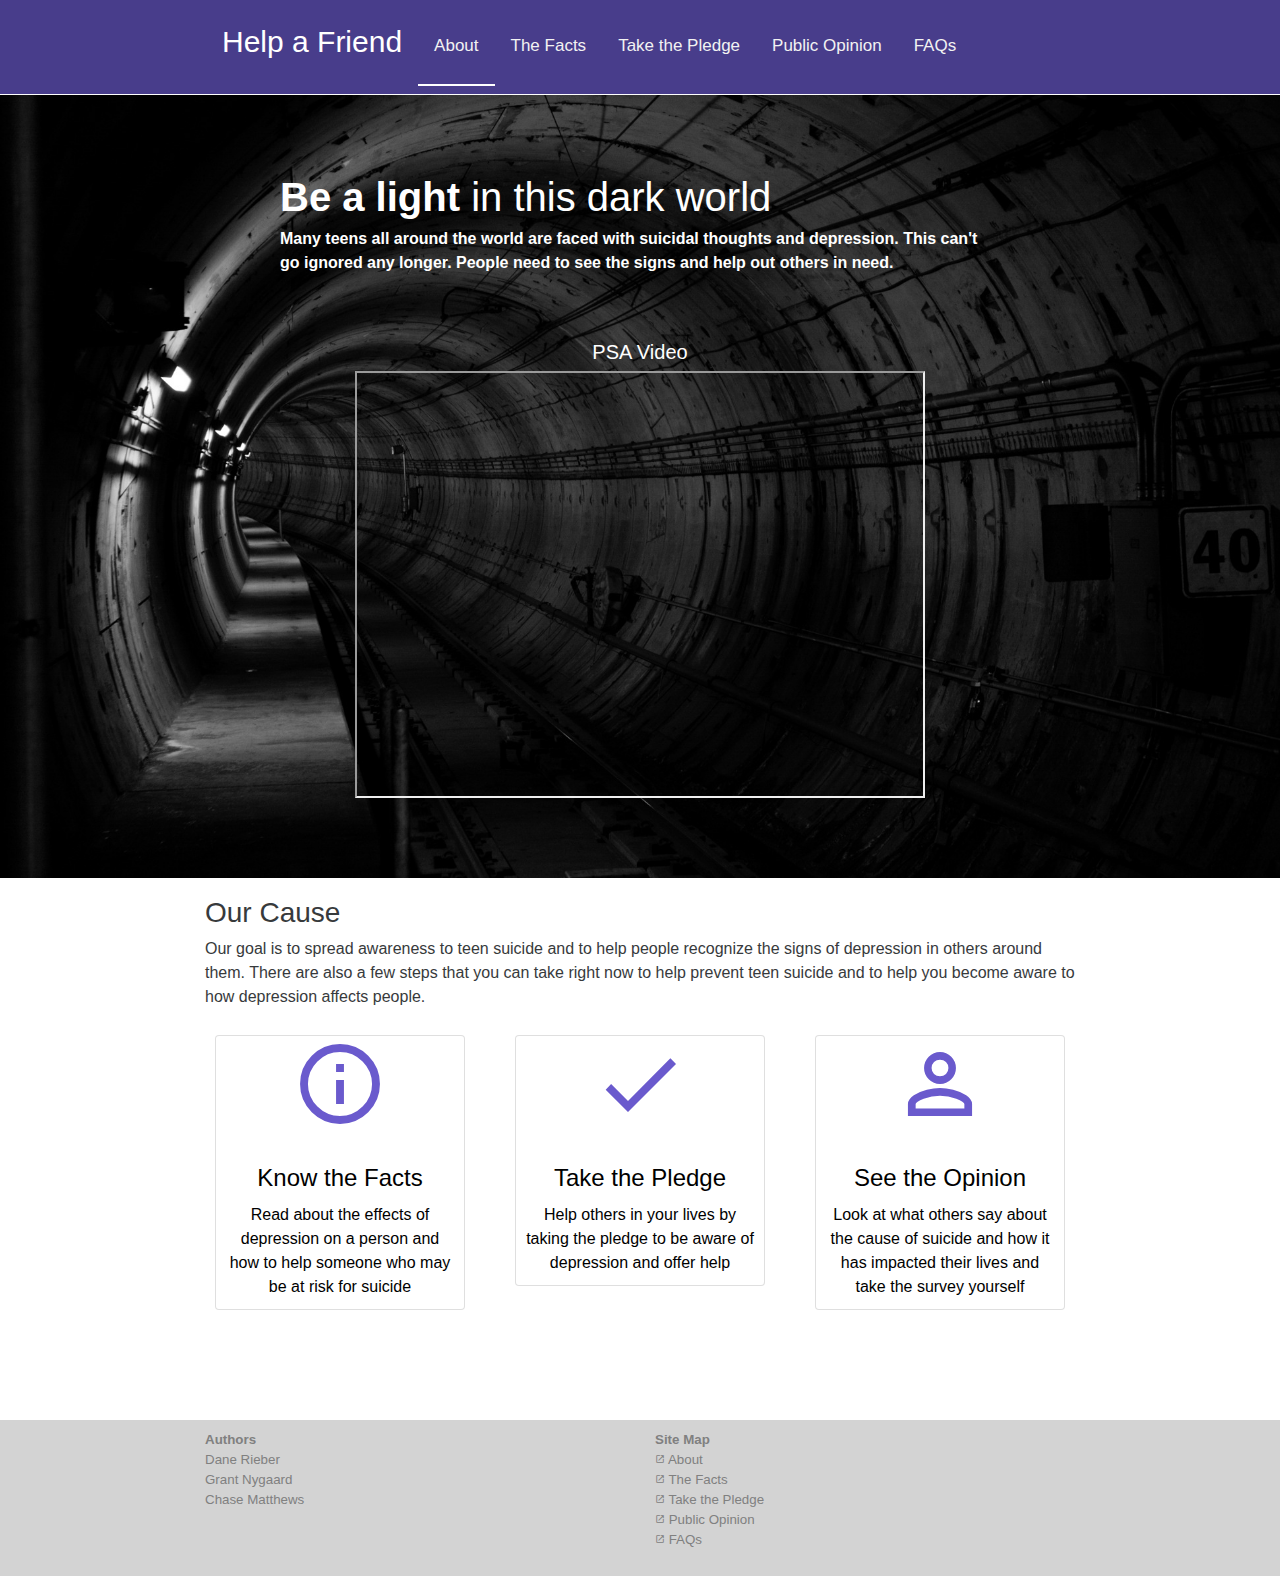
<file: index.html>
<!DOCTYPE html>
<html>

<head>
    <link rel="stylesheet" href="bootstrap/bootstrap-flex.min.css">
    <script src="bootstrap/bootstrap.min.js"></script>
    <link rel="stylesheet" href="https://fonts.googleapis.com/icon?family=Material+Icons">
    <link rel="stylesheet" href="style.css">
    <meta name="viewport" content="width=device-width, initial-scale=1">
    </head>

<body>
    <ul class="topnav" id="indexTopnav">
        <div class="navbar container">
        <li>
            <p>Help a Friend</p>
        </li>
        <li class="active"><a href="index.html">About</a></li>
        <li><a href="facts.html">The Facts</a></li>
        <li><a href="pledge.html">Take the Pledge</a></li>
        <li><a href="survey.html">Public Opinion</a></li>
        <li><a href="faq.html">FAQs</a></li>
        <li class="icon"> <a href="javascript:void(0);" onclick="dropdownTopnav()">&#9776;</a> </li>
            </div>
    </ul>
    <div class="container-fluid tunnel-background white-text">
        <div class="container">
            <div class="row flex-items-xs-middle flex-items-xs-center">
                <div class="col-xs-10" style="margin-top: 80px">
                    <h1><b>Be a light</b> in this dark world</h1>
                    <p><b>Many teens all around the world are faced with suicidal thoughts and depression. This can't go ignored any longer. People need to see the signs and help out others in need.</b></p>
                </div>
                <div class="col-xs-8" style="margin-top: 50px; margin-bottom: 80px;">
                    <h5 class="text-center">PSA Video</h5>
                    <div style="position: relative; width: 100%; height: 0px; padding-bottom: 75%;">
                        <iframe src="https://drive.google.com/file/d/0B31iRh8ChJoyUUhnS05NM3pCVE0/preview" style="position: absolute; left: 0px; top: 0px; width: 100%; height: 100%;"></iframe>
                    </div>
                </div>
            </div>
        </div>
    </div>
    <div class="container" style="margin-top: 20px;">
        <div class="row">
            <div class="col-xs">
                <h3>Our Cause</h3>
                <p>Our goal is to spread awareness to teen suicide and to help people recognize the signs of depression in others around them. There are also a few steps that you can take right now to help prevent teen suicide and to help you become aware to how depression affects people.</p>
            </div>
        </div>
        <div class="row text-center">
            <div class="col-sm small-margins">
                <a class="no-decoration black-text" href="facts.html">
                    <div class="card no-margins hover-gray-bg">
                        <p><i class="material-icons large-icon blue-text">info_outline</i></p>
                        <div class="card-block" style="padding: 10px">
                            <h4 class="card-title ">Know the Facts</h4>
                            <p class="card-text">Read about the effects of depression on a person and how to help someone who may be at risk for suicide</p>
                        </div>
                    </div>
                </a>
            </div>
            <div class="col-sm small-margins">
                <a class="no-decoration black-text" href="pledge.html">
                    <div class="card no-margins hover-gray-bg">
                        <p><i class="material-icons large-icon blue-text">done</i></p>
                        <div class="card-block" style="padding: 10px">
                            <h4 class="card-title">Take the Pledge</h4>
                            <p class="card-text">Help others in your lives by taking the pledge to be aware of depression and offer help</p>
                        </div>
                    </div>
                </a>
            </div>
            <div class="col-sm small-margins">
                <a class="no-decoration black-text" href="survey.html">
                    <div class="card no-margins hover-gray-bg">
                        <p><i class="material-icons large-icon blue-text">perm_identity</i></p>
                        <div class="card-block" style="padding: 10px">
                            <h4 class="card-title">See the Opinion</h4>
                            <p class="card-text">Look at what others say about the cause of suicide and how it has impacted their lives and take the survey yourself</p>
                        </div>
                    </div>
                </a>
            </div>
        </div>
    </div>
    <footer>
        <div class="container">
            <div class="row">
            <div class="col-xs">
                <b>Authors</b>
                <ul class="list-unstyled">
                    <li>Dane Rieber</li>
                    <li>Grant Nygaard</li>
                    <li>Chase Matthews</li>
                </ul>
            </div>
            <div class="col-xs">
                    <b>Site Map</b>
                <ul class="list-unstyled">
                    <li><a class="gray-text" href="index.html"><i class="material-icons" style="font-size: 10px">launch</i> About</a></li>
                    <li><a class="gray-text" href="facts.html"><i class="material-icons" style="font-size: 10px">launch</i> The Facts</a></li>
                    <li><a class="gray-text" href="pledge.html"><i class="material-icons" style="font-size: 10px">launch</i> Take the Pledge</a></li>
                    <li><a class="gray-text" href="survey.html"><i class="material-icons" style="font-size: 10px">launch</i> Public Opinion</a></li>
                    <li><a class="gray-text" href="faq.html"><i class="material-icons" style="font-size: 10px">launch</i> FAQs</a></li>
                </ul>
            </div>
                </div>
        </div>
    </footer>
    <script>
        function dropdownTopnav() {
            var tn = document.getElementById("indexTopnav");
            if (tn.className === "topnav") {
                tn.className += " responsive";
            }
            else {
                tn.className = "topnav";
            }
        }
    </script>
</body>

</html>
</file>
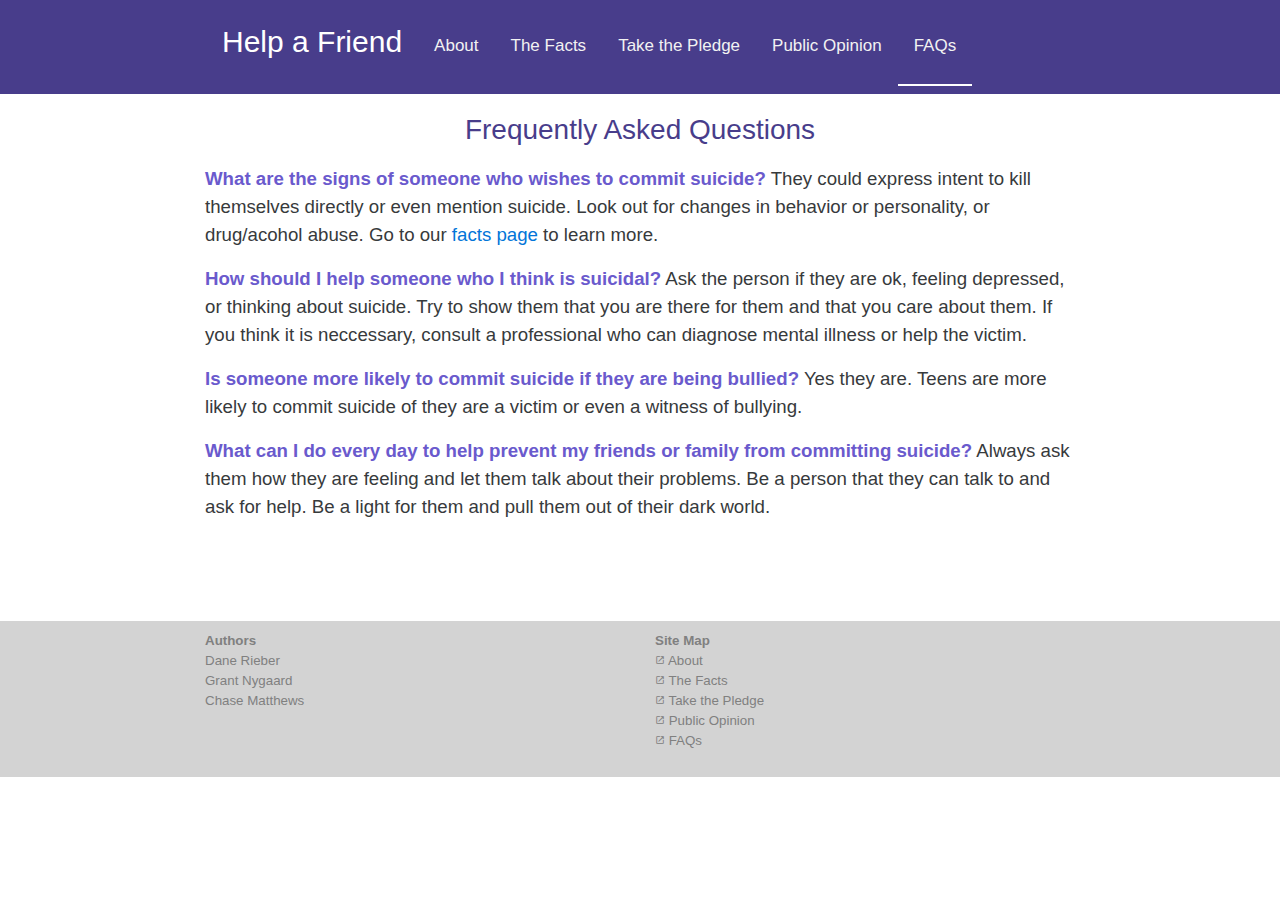
<file: faq.html>
<!DOCTYPE html>
<html>

<head>
    <link rel="stylesheet" href="bootstrap/bootstrap-flex.min.css">
    <script src="bootstrap/bootstrap.min.js"></script>
    <link rel="stylesheet" href="https://fonts.googleapis.com/icon?family=Material+Icons">
    <link rel="stylesheet" href="style.css">
    <meta name="viewport" content="width=device-width, initial-scale=1">
    </head>

<body>
    <ul class="topnav" id="indexTopnav">
        <div class="navbar container">
        <li>
            <p>Help a Friend</p>
        </li>
        <li><a href="index.html">About</a></li>
        <li><a href="facts.html">The Facts</a></li>
        <li><a href="pledge.html">Take the Pledge</a></li>
        <li><a href="survey.html">Public Opinion</a></li>
        <li class="active"><a href="faq.html">FAQs</a></li>
        <li class="icon"> <a href="javascript:void(0);" onclick="dropdownTopnav()">&#9776;</a> </li>
            </div>
    </ul>
    <div class="container">
        <h3 class="text-center" style="margin-top: 20px; margin-bottom: 20px; color: darkslateblue">Frequently Asked Questions</h3>
    </div>
    <div class="container faq">
        <p><span class="blue-text">What are the signs of someone who wishes to commit suicide?</span> They could express intent to kill themselves directly or even mention suicide. Look out for changes in behavior or personality, or drug/acohol abuse. Go to our <a href="facts.html">facts page</a> to learn more.</p>
        <p><span class="blue-text">How should I help someone who I think is suicidal?</span> Ask the person if they are ok, feeling depressed, or thinking about suicide. Try to show them that you are there for them and that you care about them. If you think it is neccessary, consult a professional who can diagnose mental illness or help the victim.</p>
        <p><span class="blue-text">Is someone more likely to commit suicide if they are being bullied?</span> Yes they are. Teens are more likely to commit suicide of they are a victim or even a witness of bullying.</p>
        <p><span class="blue-text">What can I do every day to help prevent my friends or family from committing suicide?</span> Always ask them how they are feeling and let them talk about their problems. Be a person that they can talk to and ask for help. Be a light for them and pull them out of their dark world.</p>
    </div>
    <footer>
        <div class="container">
            <div class="row">
            <div class="col-xs">
                <b>Authors</b>
                <ul class="list-unstyled">
                    <li>Dane Rieber</li>
                    <li>Grant Nygaard</li>
                    <li>Chase Matthews</li>
                </ul>
            </div>
            <div class="col-xs">
                    <b>Site Map</b>
                <ul class="list-unstyled">
                    <li><a class="gray-text" href="index.html"><i class="material-icons" style="font-size: 10px">launch</i> About</a></li>
                    <li><a class="gray-text" href="facts.html"><i class="material-icons" style="font-size: 10px">launch</i> The Facts</a></li>
                    <li><a class="gray-text" href="pledge.html"><i class="material-icons" style="font-size: 10px">launch</i> Take the Pledge</a></li>
                    <li><a class="gray-text" href="survey.html"><i class="material-icons" style="font-size: 10px">launch</i> Public Opinion</a></li>
                    <li><a class="gray-text" href="faq.html"><i class="material-icons" style="font-size: 10px">launch</i> FAQs</a></li>
                </ul>
            </div>
                </div>
        </div>
    </footer>
    <script>
        function dropdownTopnav() {
            var tn = document.getElementById("indexTopnav");
            if (tn.className === "topnav") {
                tn.className += " responsive";
            }
            else {
                tn.className = "topnav";
            }
        }
    </script>
</body>

</html>
</file>
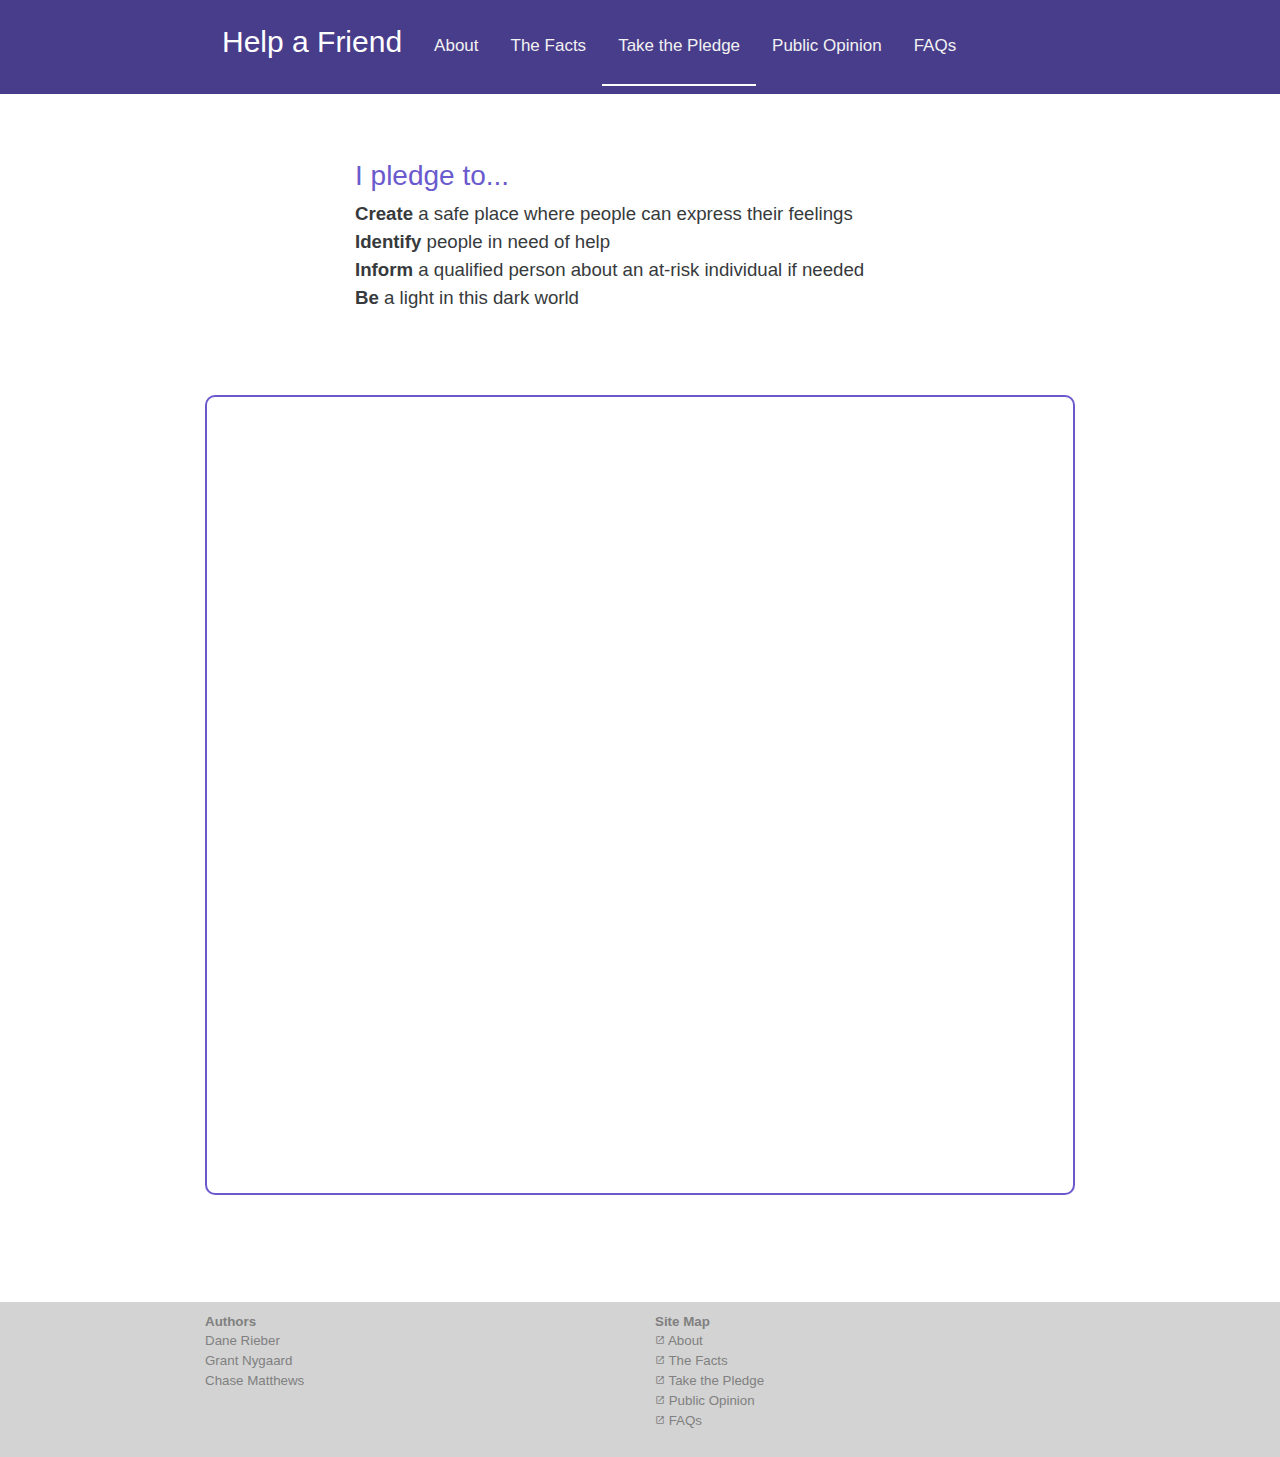
<file: pledge.html>
<!DOCTYPE html>
<html>

<head>
    <link rel="stylesheet" href="bootstrap/bootstrap-flex.min.css">
    <script src="bootstrap/bootstrap.min.js"></script>
    <link rel="stylesheet" href="https://fonts.googleapis.com/icon?family=Material+Icons">
    <link rel="stylesheet" href="style.css">
        <meta name="viewport" content="width=device-width, initial-scale=1">
          </head>

<body>
    <ul class="topnav" id="indexTopnav">
        <div class="navbar container">
        <li>
            <p>Help a Friend</p>
        </li>
        <li><a href="index.html">About</a></li>
        <li><a href="facts.html">The Facts</a></li>
        <li class="active"><a href="pledge.html">Take the Pledge</a></li>
        <li><a href="survey.html">Public Opinion</a></li>
        <li><a href="faq.html">FAQs</a></li>
        <li class="icon"> <a href="javascript:void(0);" onclick="dropdownTopnav()">&#9776;</a> </li>
            </div>
    </ul>
    <div class="container">
        <div class="row flex-items-xs-middle flex-items-xs-center" style="height: 300px;">
            <div class="col-xs-12 col-sm-10 col-md-8 col-lg-8">
                <h3 class="blue-text">I pledge to...</h3>
                <ul class="list-unstyled" style="font-size: 14pt">
                    <li><b>Create</b> a safe place where people can express their feelings</li>
                    <li><b>Identify</b> people in need of help</li>
                    <li><b>Inform</b> a qualified person about an at-risk individual if needed</li>
                    <li><b>Be</b> a light in this dark world</li>
                </ul>
            </div>
        </div>
    </div>
    <div class="container">
        <iframe src="https://docs.google.com/forms/d/e/1FAIpQLSc016TYnyKOMg-fozjI1yIjEqU2iXfi2pEigViHzx89UgGOdw/viewform?embedded=true" width="100%" height="800px" frameborder="0" marginheight="0" marginwidth="0" style="border-radius: 10px; border: 2px solid slateblue">Loading...</iframe>
    </div>
    <footer>
        <div class="container">
            <div class="row">
                <div class="col-xs"> <b>Authors</b>
                    <ul class="list-unstyled">
                        <li>Dane Rieber</li>
                        <li>Grant Nygaard</li>
                        <li>Chase Matthews</li>
                    </ul>
                </div>
                <div class="col-xs"> <b>Site Map</b>
                    <ul class="list-unstyled">
                        <li><a class="gray-text" href="index.html"><i class="material-icons" style="font-size: 10px">launch</i> About</a></li>
                        <li><a class="gray-text" href="facts.html"><i class="material-icons" style="font-size: 10px">launch</i> The Facts</a></li>
                        <li><a class="gray-text" href="pledge.html"><i class="material-icons" style="font-size: 10px">launch</i> Take the Pledge</a></li>
                        <li><a class="gray-text" href="survey.html"><i class="material-icons" style="font-size: 10px">launch</i> Public Opinion</a></li>
                        <li><a class="gray-text" href="faq.html"><i class="material-icons" style="font-size: 10px">launch</i> FAQs</a></li>
                    </ul>
                </div>
            </div>
        </div>
    </footer>
    <script>
        function dropdownTopnav() {
            var tn = document.getElementById("indexTopnav");
            if (tn.className === "topnav") {
                tn.className += " responsive";
            }
            else {
                tn.className = "topnav";
            }
        }
    </script>
</body>

</html>
</file>
<file: style.css>
ul.topnav {
    list-style-type: none;
    margin: 0;
    padding: 0;
    overflow: hidden;
    background-color: darkslateblue;
    border-bottom: white 1px solid;
}

ul.topnav li {
    float: left;
}

ul.topnav li.active {
    border-bottom: 2px solid white;
}

ul.topnav li a {
    display: inline-block;
    color: #f2f2f2;
    text-align: center;
    padding: 25px 16px;
    text-decoration: none;
    transition: 0.3s;
    font-size: 17px;
}

ul.topnav li p {
    display: inline-block;
    color: #ffffff;
    text-align: center;
    padding: 0px 16px;
    padding-top: 11px;
    padding-bottom: 0px;
    transition: 0.3s;
    font-size: 30px;
}

ul.topnav li a:hover {
    background-color: slateblue;
}

ul.topnav li.icon {
    display: none;
}

@media screen and (max-width:1000px) {
    ul.topnav li:not(:first-child) {
        display: none;
    }
    ul.topnav li.icon {
        float: right;
        display: inline-block;
    }
    ul.topnav.responsive {
        position: relative;
    }
    ul.topnav.responsive li.icon {
        position: absolute;
        right: 0;
        top: 0;
    }
    ul.topnav.responsive li {
        float: none;
        display: inline;
    }
    ul.topnav.responsive li p {
        height: auto;
    }
    ul.topnav.responsive li a {
        display: block;
        text-align: left;
    }
    .navbar.container {
        width: 100%;
        padding: 0;
    }
}

.white-text {
    color: white;
}

.white-bg {
    background-color: white;
}

.black-text {
    color: black;
}

.black-text:hover {
    color: black;
}

.hover-gray-bg:hover {
    transition: 0.3s;
    background-color: #f8f8f8;
}

.blue-text {
    color: slateblue;
}

.gray-text {
    color: gray;
}

.tunnel-background {
/*    background: linear-gradient(darkslateblue, slateblue);*/
    background-image: url("images/tunnel-690513.jpg");
    background-size: cover;
    -webkit-background-size: cover;
    -mox-background-size: cover;
    -o-background-size: cover;
    background-attachment: fixed;
}

.text-center {
    text-align: center;
}

.large-icon {
    font-size: 96px;
}

.no-margins {
    margin: 0;
}

.no-decoration {
    text-decoration: none;
}

.no-decoration:hover {
    text-decoration: none;
}

.container {
    max-width: 900px;
}

footer {
    background-color: lightgray;
    margin-top: 100px;
    color: gray;
    padding: 10px;
    font-size: 10pt;
}

.small-margins {
    margin: 10px;
}

html.gradient-bg {
    height: 100%;
}

body.gradient-bg {
    height: 100%;
    background: darkslateblue;
    background: -webkit-linear-gradient(darkslateblue, slateblue);
    background: -moz-linear-gradient(darkslateblue, slateblue);
    background: -ms-linear-gradient(darkslateblue, slateblue);
    background: -o-linear-gradient(darkslateblue, slateblue);
    background: linear-gradient(darkslateblue, slateblue);
    background-repeat: no-repeat;
    background-attachment: fixed;
}

.faq p {
    font-size: 14pt;
}

.faq span {
    font-weight: bold;
}
</file>
